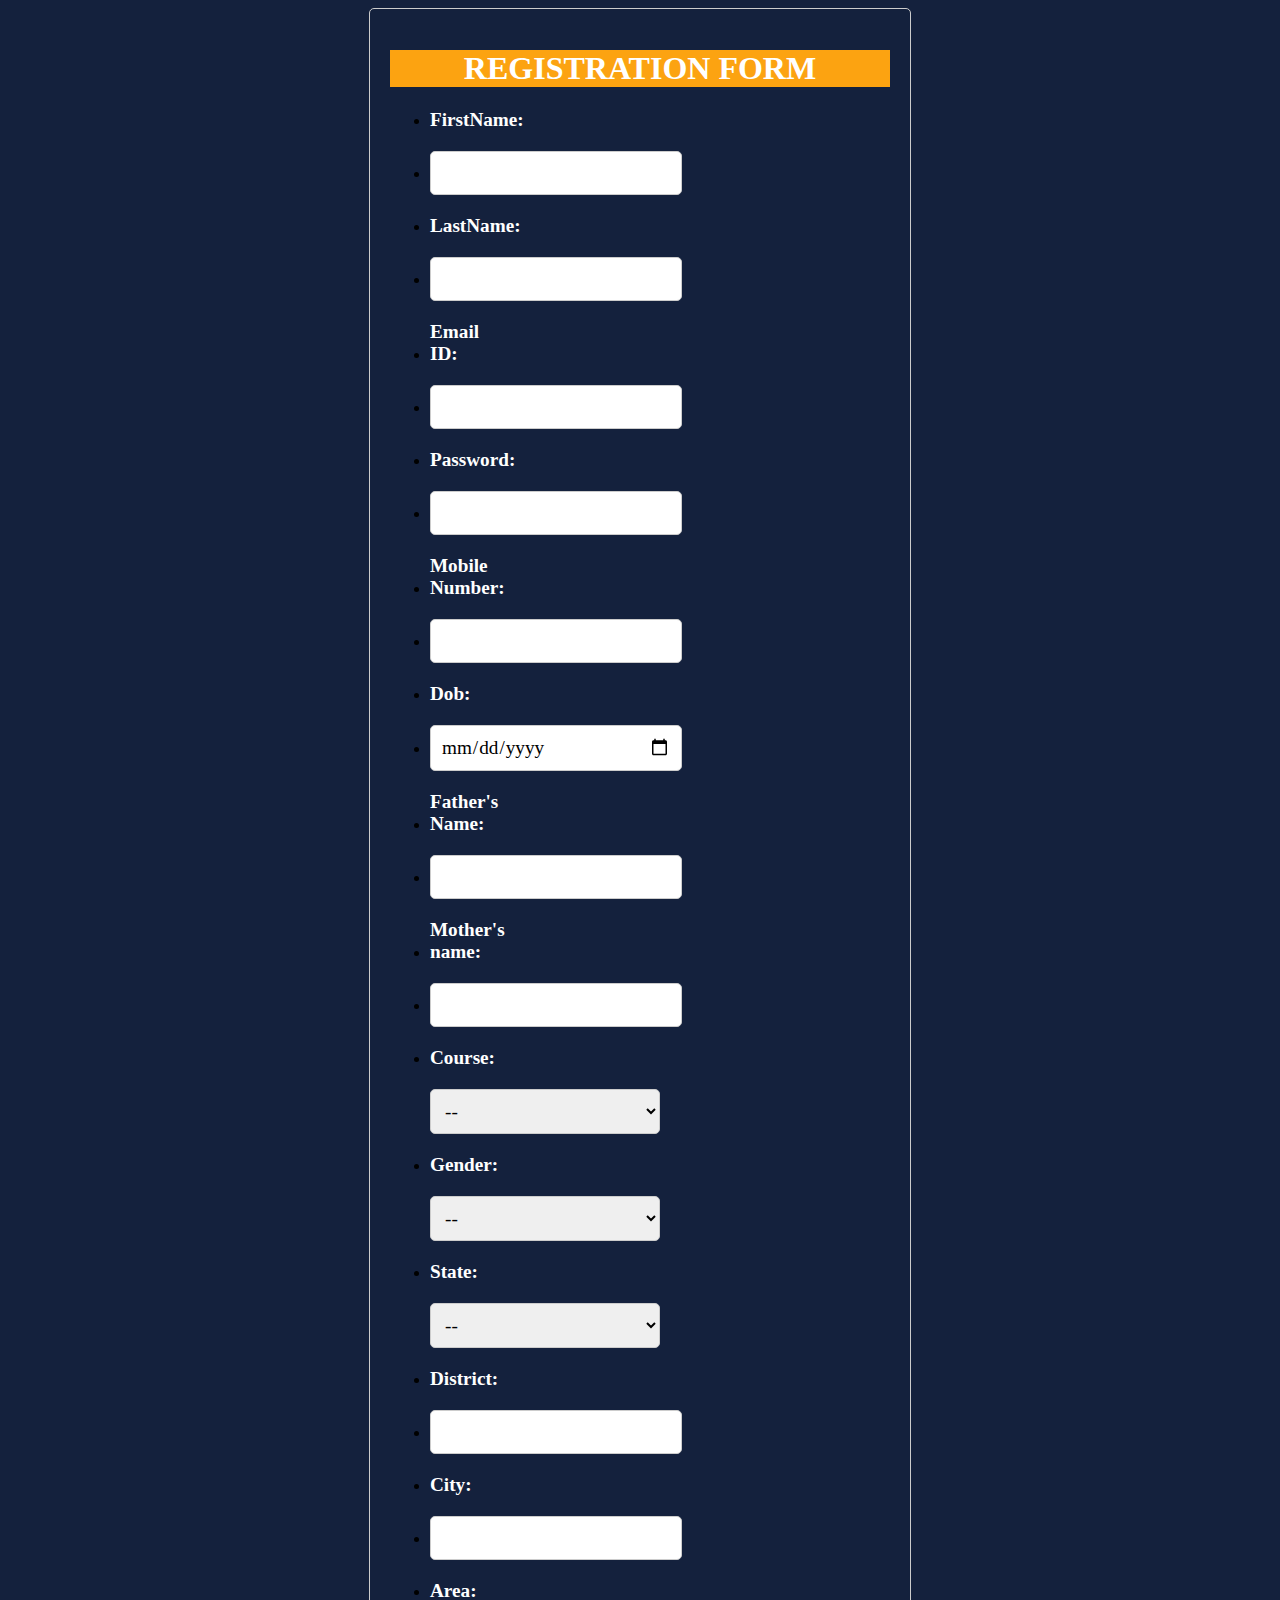
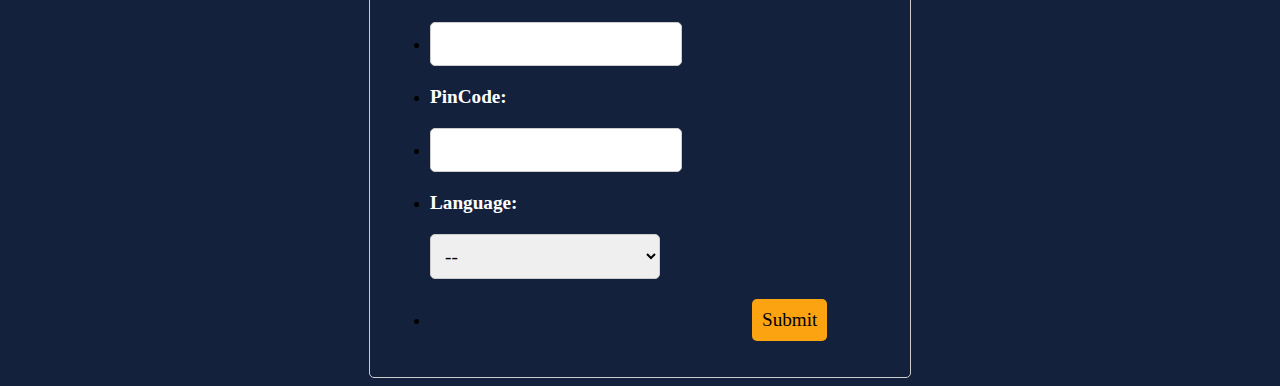
<file: index.html>
<!DOCTYPE html>
<head>
    <title>FORM</title>
    <link rel="stylesheet" href="sheets.css" type="text/css"/>
    <script src="register.js"></script>
</head>
<body>
    <div class="container">
    <h1>REGISTRATION FORM</h1>
   
    <form name="registration" onSubmit="return formValidation();">     
        <ul>
        <li><label for="name">FirstName:</label></li>
        <li><input type="text" name="name"  required/></li>
    
        <li><label for="lname">LastName:</label></li>
        <li><input type="text" name="lname" required /></li>
        
        <li><label for="email">Email ID:</label></li>
       <li><input type="email" name="email"  required/></li>

        
        <li><label for="passid">Password:</label></li>
        <li><input type="password" name="passid" required/></li>

       <li><label for="phone">Mobile Number:</label></li>
       <li><input type="tel" name="phone" required/></li>
       
        <li><label for="dob">Dob:</label></li>
        <li><input type="date" name="dob" required/></li>
       
        <li><label for="fname">Father's Name:</label></li>
        <li><input type="text" name="fname" required/></li>

        <li><label for="mname">Mother's name:</label></li>
        <li><input type="text" name="mname" required/></li>
        
        <li><label for="cour">Course:</label></li>
           <select id="course" name="cour" required>
            <option value="se">--</option>
            <option value="cse">CSE</option>
            <option value="it">IT</option>
            <option value="ece">ECE</option>
            <option value="eee">EEE</option>
            <option value="mech">MECH</option>
       </select></li>

       <li><label for="gen">Gender:</label></li>
       <select id="gender" name="gen" required>
            <option value="ge">--</option>
            <option value="male">Male</option>
            <option value="female">Female</option>
            
       </select></li>

       <li><label for="sta">State:</label></li>
       <select id="state" name="sta" required>
            <option value="se">--</option>
            <option value="tn">Tamilnadu</option>
            <option value="kar">Karnataka</option>
            <option value="ker">Kerala</option>
            <option value="andhra">Andhra</option>
            <option value="assam">Assam</option>
            <option value="others">Others</option>
       </select></li>

       <li><label for="dis">District:</label></li>
        <li><input type="text" name="dis"required/></li>

        <li><label for="city">City:</label></li>
        <li><input type="text" name="city"required/></li>

        <li><label for="area">Area:</label></li>
        <li><input type="text" name="area"required/></li>

        <li><label for="pin">PinCode:</label></li>
       <li><input type="text" name="pin"required/></li>
       
       
        <li><label for="lang">Language:</label></li>
        <select id="language" name="lang" required>
            <option value="se">--</option>
            <option value="ta">Tamil</option>
            <option value="eng">English</option>
            <option value="others">Others</option>
       </select></li>
        
     

      
      <li><input type="submit" value="Submit"></li>

    
    
    </ul>


    </form>
</div>

</body>
</file>
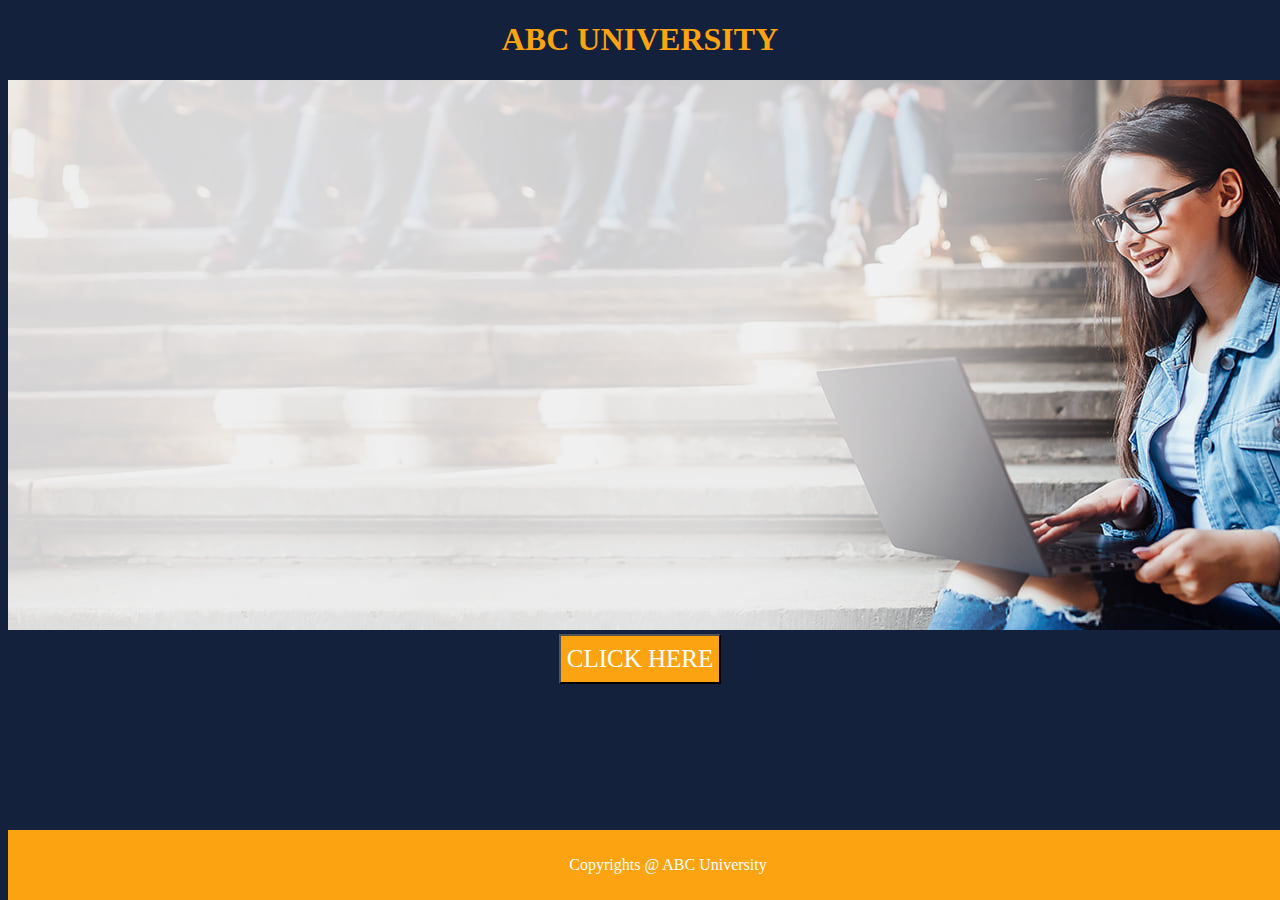
<file: register.html>
<!DOCTYPE html>
<head>
    <title>FORM</title>
<style>
    body{
        background-color:#14213d;
    }
     h1 {
        text-align: center;
        color:#fca311;
    }
     p {
        text-align: center;
    }
     img{
        
        object-fit: cover;
    }
     footer {
        font-family: 'Times New Roman', Times, serif;
       
        padding: 10px 20px;
        background:#fca311;
        color: white;
        position: absolute;
        bottom:0;
        width: 100%;
        height:1 rem; 
      }
      button{
        background:#fca311;
        color: white;
        font-family: 'Times New Roman', Times, serif; 
        display: block;
        margin: 0 auto;
        text-align: center;   
        font-size: 25px;  
        height:50px;
        
    
      }
      button:hover {
        background:yellow;
      }
    </style>
       <body>
        <h1>ABC UNIVERSITY</h1>
        <img src="registerimage.jpg">
        
       <button onclick="window.location.href = 'index.html';">CLICK HERE</button>
    <footer>
            <p>Copyrights @ ABC University</p>
           </footer>
    
        </body>
</head>
</file>
<file: sheets.css>
.container {
	max-width: 500px;
	margin: 0 auto;
	padding: 20px;
	border: 1px solid #ccc;
	border-radius: 5px;
}
body{
    background-color:#14213d;
}

h1 {
	text-align: center;
    background:#fca311;
	color: white;

}

label {
	display: inline-block;
	width: 50px;
    align-items: center;
    font-family: 'Times New Roman', Times, serif;
    font-size: larger;
    color: white;
    font-weight: 900;
	margin-bottom: 20px;
}

input[type="text"], input[type="email"], input[type="tel"],
 input[type="date"], input[type="password"], select {
	width: 50%;
	padding: 10px;
    font-family: 'Times New Roman', Times, serif;
    font-size: larger;
    color:black ;
	border: 1px solid #ccc;
	border-radius: 5px;
	margin-bottom: 20px;
   
}
 select{
    font-size: larger;
    color:black ;
 }
 

input[type="submit"] {
	background-color:#fca311;
    font-family: 'Times New Roman', Times, serif;
    font-size: larger;
    color:black ;
    font-size: larger;
	padding: 10px;
	border: none;
	border-radius: 5px;
	cursor: pointer;
    margin-left:70%;
}

input[type="submit"]:hover {
	background:yellow;
       
}
</file>
